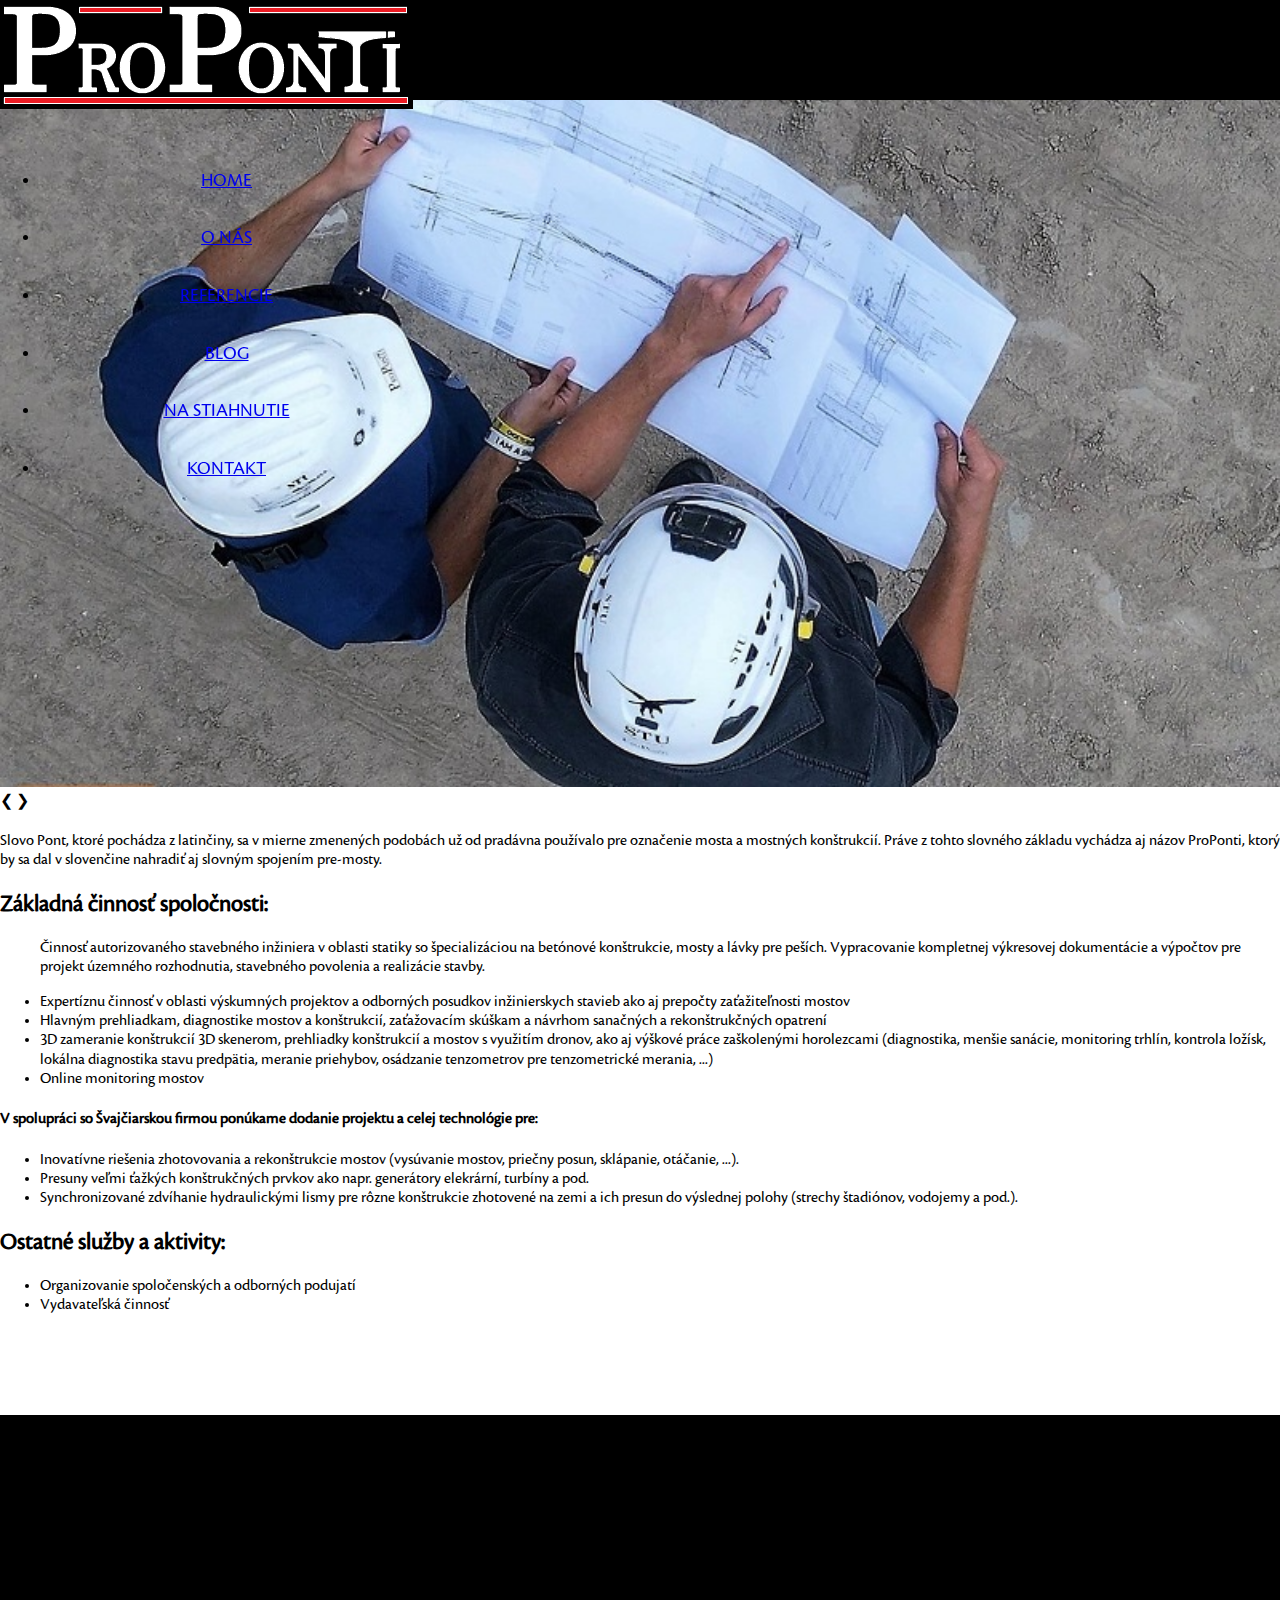
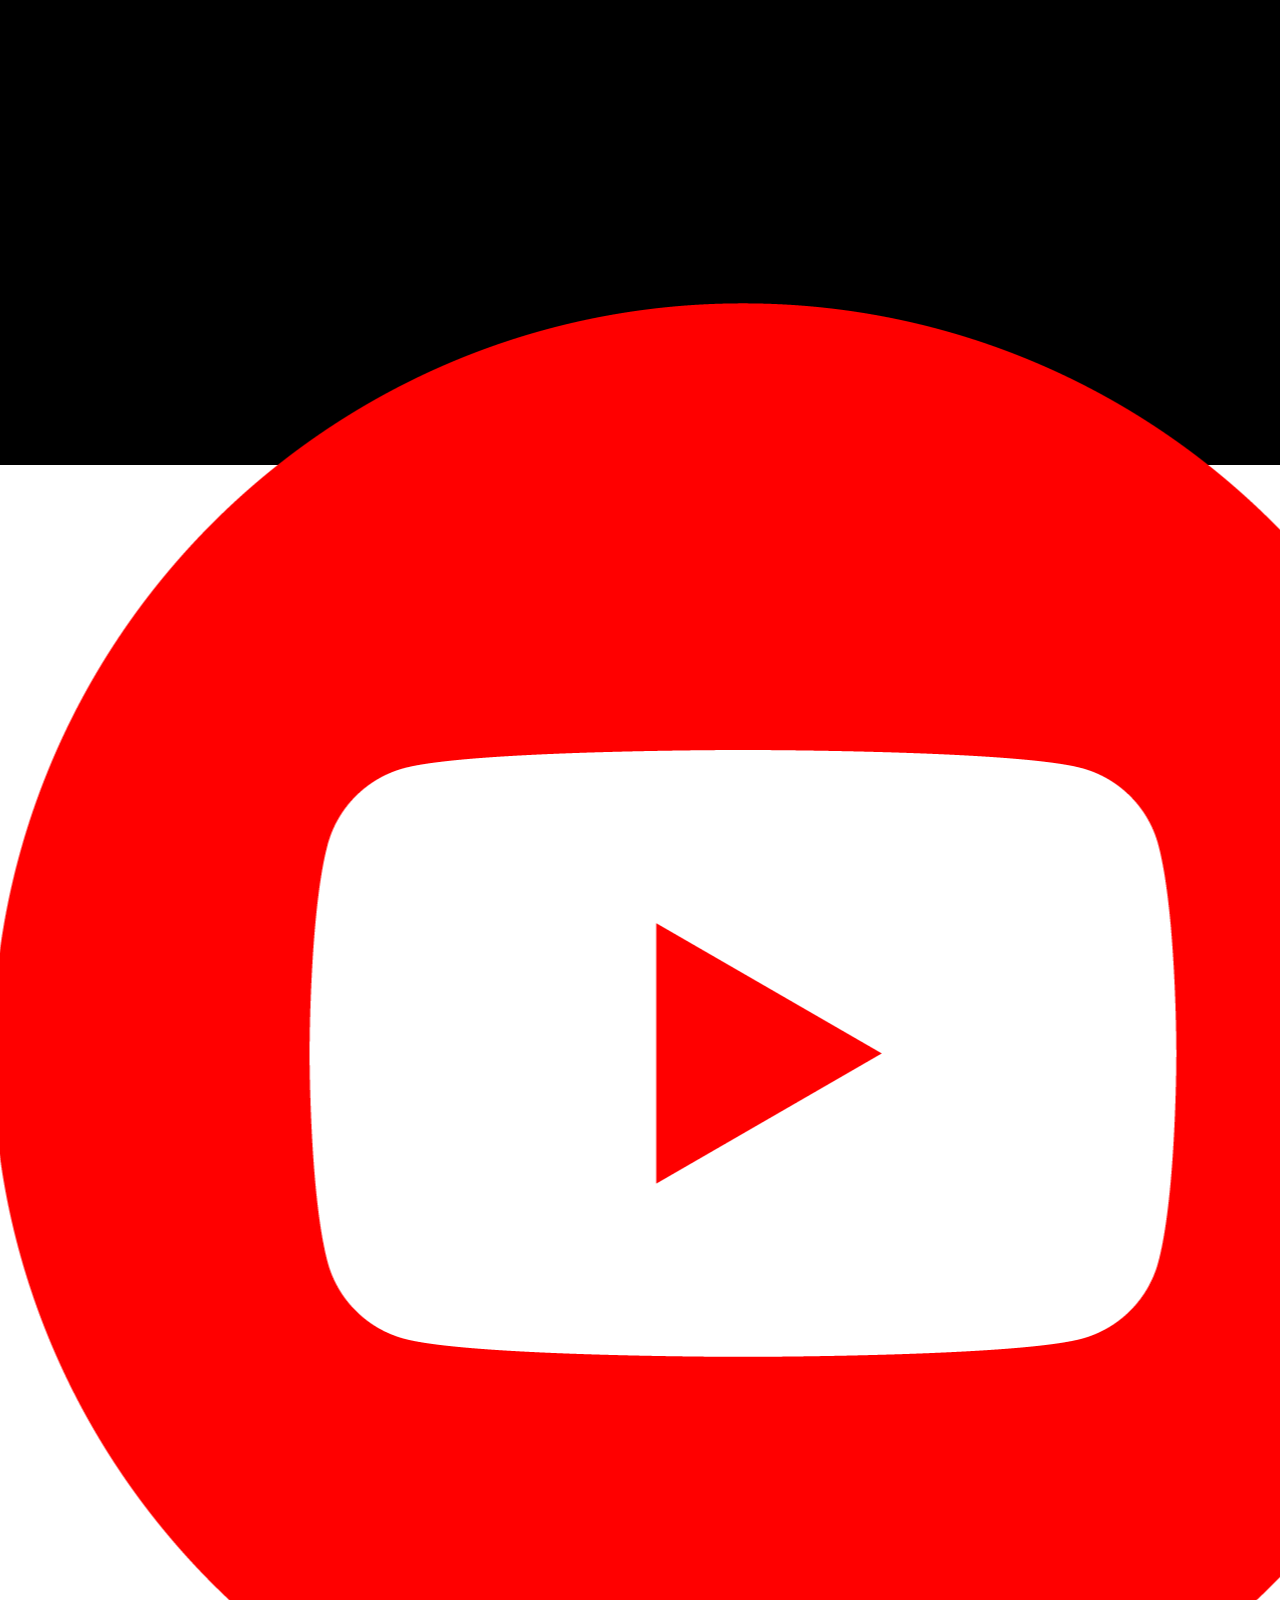
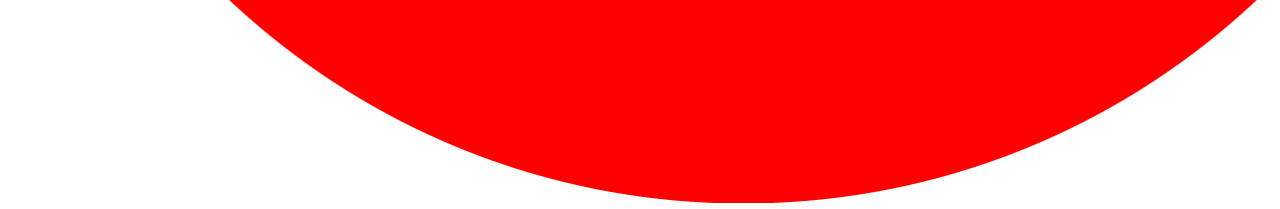
<file: ProPonti/index.html>
<!DOCTYPE html>
<html lang="sk">
<head>
    <meta charset="UTF-8">
    <meta name="viewport" content="width=device-width, initial-scale=1.0">
    <title>ProPonti</title>
    
   <link rel="stylesheet" type="text/css" href="css/general.css" />
   <link rel="stylesheet" type="text/css" href="css/header.css" />
   <link rel="stylesheet" type="text/css" href="css/footer.css" />
   <link rel="shortcut icon" type="image/x-icon" href="/ProPonti/Fotky/favicon.ico">
</head>

<header>
   <nav class="main-nav">
    <a href="index.html"><img src="../ProPonti/Fotky/LogoProPonti-reverse.png"></a>
    <ul class="menu container">
        <li><a href="index.html">HOME</a></li>
        <li><a href="O NÁS">O NÁS</a></li>
        <li><a href="Referencie.html">REFERENCIE</a></li>
        <li><a href="BLOG">BLOG</a></li>
        <li><a href="Na stiahnutie.html">NA STIAHNUTIE</a></li>
        <li><a href="Kontakt.html">KONTAKT</a></li>
        </ul>
</nav>
</header>




<main>
<body>
    
<!-- Slideshow container -->
<div class="slideshow-container">

    <!-- Full-width images with number and caption text -->
    <div class="mySlides fade">
      <img src="/ProPonti/Fotky/Slideshow/proponti_vykres_mosta.jpeg" style="width:100%">
    </div>
  
    <div class="mySlides fade">
      <img src="/ProPonti/Fotky/Slideshow/most_topolcany.jpg" style="width:100%">
      <div class="text"><a>Lávka pre peších a cyklistov - Topoľčany</a></div>    
    </div>
  
    <div class="mySlides fade">
      <img src="/ProPonti/Fotky/Slideshow/most_viz_1.jpg" style="width:100%">
      <div class="text"><a>Lávka pre peších a cyklistov - Topoľčany - vizualizácia</a></div>
    </div>

    <div class="mySlides fade">
        <img src="/ProPonti/Fotky/Slideshow/most_vrable.jpeg" style="width:100%">
        <div class="text"><a>Lávka pre peších a cyklistov - Vráble</a></div>
      </div>

      <div class="mySlides fade">
        <img src="/ProPonti/Fotky/Slideshow/vrable.jpg" style="width:100%">
        <div class="text"><a>Lávka pre peších a cyklistov - Vráble - vizualizácia</a></div>
      </div>
  
      <div class="mySlides fade">
        <div class="numbertext">4 / 4</div>
        <img src="/ProPonti/Fotky/Slideshow/mosty_motorky.jpg" style="width:100%">
      </div>

      <div class="mySlides fade">
        <div class="numbertext">4 / 4</div>
        <img src="/ProPonti/Fotky/Slideshow/bailey_bridge_kunov.jpg" style="width:100%">
        <div class="text"><a>Bailey bridge - Kunov</a></div>
      </div>


    <!-- Next and previous buttons -->
    <a class="prev" onclick="plusSlides(-1)">&#10094;</a>
    <a class="next" onclick="plusSlides(1)">&#10095;</a>
  </div>
  <br>
  
  <!-- The dots/circles -->
  <div style="text-align:center">
    <span class="dot" onclick="currentSlide(1)"></span>
    <span class="dot" onclick="currentSlide(2)"></span>
    <span class="dot" onclick="currentSlide(3)"></span>
    <span class="dot" onclick="currentSlide(4)"></span>
    <span class="dot" onclick="currentSlide(5)"></span>
    <span class="dot" onclick="currentSlide(6)"></span>
    <span class="dot" onclick="currentSlide(7)"></span>
  </div>

    Slovo <strong>Pont</strong>, ktoré pochádza z latinčiny, sa v mierne zmenených podobách už od pradávna používalo pre označenie mosta a mostných konštrukcií. 
    Práve z tohto slovného základu vychádza aj názov <strong>ProPonti</strong>, ktorý by sa dal v slovenčine nahradiť aj slovným spojením pre-mosty. 


    
    <h2>Základná činnosť spoločnosti:</h2>
    <ul>
        Činnosť autorizovaného stavebného inžiniera v oblasti statiky so špecializáciou na betónové konštrukcie, mosty a lávky pre peších. Vypracovanie kompletnej výkresovej dokumentácie 
        a výpočtov pre projekt územného rozhodnutia, stavebného povolenia a realizácie stavby.
    </ul>
    <ul>
        <li>Expertíznu činnosť v oblasti výskumných projektov a odborných posudkov inžinierskych stavieb ako aj prepočty zaťažiteľnosti mostov</li>
        <li>Hlavným prehliadkam, diagnostike mostov a konštrukcií, zaťažovacím skúškam a návrhom sanačných a rekonštrukčných opatrení</li>
        <li>3D zameranie konštrukcií 3D skenerom, prehliadky konštrukcií a mostov s využitím dronov, ako aj výškové práce zaškolenými horolezcami (diagnostika, menšie sanácie,
        monitoring trhlín, kontrola ložísk, lokálna diagnostika stavu predpätia, meranie priehybov, osádzanie tenzometrov pre tenzometrické merania, ...)</li>
        <li>Online monitoring mostov</li>
    </ul>
    
    <h4>V spolupráci so Švajčiarskou firmou ponúkame dodanie projektu a celej technológie pre:</h4>
    <ul>
        <li>Inovatívne riešenia zhotovovania a rekonštrukcie mostov (vysúvanie mostov, priečny posun, sklápanie, otáčanie, ...).</li>
        <li>Presuny veľmi ťažkých konštrukčných prvkov ako napr. generátory elekrární, turbíny a pod.</li>
        <li>Synchronizované zdvíhanie hydraulickými lismy pre rôzne konštrukcie zhotovené na zemi a ich presun do výslednej polohy (strechy štadiónov, vodojemy a pod.).</li>
    </ul>

    <h2>Ostatné služby a aktivity:</h2>
    <ul>
    <li>Organizovanie spoločenských a odborných podujatí</li>
    <li>Vydavateľská činnosť</li>
</ul>
</main>


<footer>
    <div class="main-footer">
        <p>SLEDUJTE NÁS:</p>
        <a href="https://www.facebook.com/ProPonti/"><img src="../ProPonti/Fotky/Kontakt_Logá/fb.png"></a>
        <a href="https://sk.linkedin.com/in/peter-paulik-8307629"><img src="../ProPonti/Fotky/Kontakt_Logá/LinkedIN.png"></a>   
        <a href="https://www.youtube.com/user/perpatres1/videos"><img src="../ProPonti/Fotky/Kontakt_Logá/Youtube.png"></a>
        <a href="https://blog.sme.sk/peterpaulik"><img src="../ProPonti/Fotky/Kontakt_Logá/sme.blog.png"></a>
        <a href="http://www.fib-sk.sk/clenovia"><img src="../ProPonti/Fotky/Kontakt_Logá/logo_green.png"></a>
        </div>

    <div class="main-text">   
        <a> ©PROPONTI - ALL RIGHTS RESERVED</a>
        </div>
    </footer>
    <script type="text/javascript" src="/ProPonti/animation.js"></script>
</body>
</html>
</file>
<file: ProPonti/css/general.css>
*,
*::before,
*::after {
    box-sizing: border-box;
    text-rendering: optimizeLegibility;
    -webkit-font-smoothing: antialiased;
    font-kerning: auto;

}



@font-face {
    font-family: 'Cronos';
    src: url('/ProPonti/Cronos-Pro_12459.ttf') format('truetype');
   
  }


html {
    font-size: 100%;
    line-height: 1.2;
    -webkit-text-size-adjust: 100%;
    --scroll-behavior: smooth;
    scroll-behavior: smooth;
    scroll-padding-top: 10rem;
    margin: 0 auto ;
    max-width: 100vw 50ch;
    

}

body {
    color: rgb(0, 0, 0);
    font-family: cronos, sans-serif;
    font-style: normal;
    font-weight: 300;
    background: rgb(255, 255, 255);
    margin: 0;
    max-width: 100vw;

}


#backToTopBtn {
    display: none;
    position: fixed;
    bottom: 20px;
    right: 20px;
    background-color: #383838;
    color: #fff;
    border: none;
    border-radius: 5px;
    padding: 10px;
    cursor: pointer;
    z-index: 15;
  }
</file>
<file: ProPonti/css/header.css>
header {
    height: 100px;
    width: 100vw;
    background-color: rgb(0, 0, 0);
    background-repeat: no-repeat;
    background-position: 45% 50%;
    background-size: cover;
    position: fixed;
    display: flex;
    text-align: center;
    left: 0px;
    top: 0%; 
    font-size: 1.2rem;
    line-height: 3;
    z-index: 2;
}

.nav {
    position: absolute;
    width: fit-content;
    left: 50%;
    top: 50%;
    transform: translateX(-50%) translateY(-50%);
    white-space: nowrap;
}

.menu-container {
    justify-content: center;
    align-items: center;
    list-style: none;
    padding: 0;
    margin: 0;
    display: flex;
    flex-direction: row;
    gap: 6vw;

}

.navigation {
    text-decoration: none;
    color: rgb(255, 255, 255);
    gap: 5rem;

}

.LOGO {

    width: 140px;
    position: absolute;
    left: 1vw;
    top: 50%;
    transform: translateY(-50%);
}  

.flags {
    display: flex;
    flex-direction: row;
    position: absolute;
    top: 50%;
    list-style: none;
    transform: translateY(-50%);
    right: 1vw;
    margin: 0;
    padding: 0;
    float: right;
    height: fit-content;
    gap: 10px;
  }


  .menu-toggle {
    display: none;
  }
  

  .bar {
    display: block;
    width: 25px;
    height: 3px;
    background-color: #ffffff;
    margin: 5px 0;
  }


  @media screen and (max-width: 1250px) {
    .menu-toggle {
      display: block;
      position: absolute;
      left: 50%;
      top: 50%;
      transform: translateX(-50%) translateY(-50%);
    }

  
    #dropdown-menu {
      display: none;
      flex-direction: column;
      width: 100vw;
      position: absolute;
      top: 50px;
      left: 0;
      transform: translateX(-50%);
      background-color: #000000;

    }
  
    #dropdown-menu.show {
      display: flex;
    }
  
    #dropdown-menu li {
      text-align: center;
      padding: 10px;
      border-bottom: 1px solid #ffffff;


    }
    .show {
      width: 100vw;
    }

   
  }


  @media screen and (max-width: 370px) {
    .nav {
      left: 65%;

    }

    #dropdown-menu {
      display: none;
      flex-direction: column;
      width: 100vw;
      position: absolute;
      top: 60px;
      left: -15vw;
      
      background-color: #000000;

    }

  }
</file>
<file: ProPonti/css/footer.css>
footer {
    height: 650px;
    width: 100vw;
    background-color: rgb(0, 0, 0);
    background-repeat: no-repeat;
    background-position: 45% 50%;
    background-size: cover;
    position: relative;
    bottom: 0%;
    z-index: 2;
    margin-top: 100px;
    
}

.main-footer {
    width: fit-content;
    position: absolute;
    left: 50%;
    top: 75%;
    transform: translateX(-50%);
    display: flex;
    flex-direction: row;
    z-index: 1;
    color: rgb(255, 255, 255);
    height: 100px;
}


.footer {
    position: absolute;
    left: 50%;
    top: 50%;
    transform: translateX(-50%) translateY(-50%);
    width: fit-content;
    white-space: nowrap;

}

.follow {
    position: absolute;
    left: 50%;
    transform: translateY(-50%) translateX(-50%);
    margin: 0;
    width: fit-content;
    vertical-align: middle;
    text-align: left;
    text-decoration: none;
    font-size: 1.5rem;
    white-space: nowrap;


}

.quote {
    width: 100%;
    max-width: 750px;
    max-width: none;
    position: absolute;
    left: 50%;
    top: 3%;
    text-align: center;
    transform: translateX(-50%);
    color: rgb(255, 255, 255);
    max-width: none;
    font-size: 1.3rem;
    margin-right: 0px 100px 10px 0;
    white-space: nowrap;

}

.underline {
    text-decoration: underline;
    text-underline-offset: 15px;

}

@media screen and (max-width: 600px) {
    .quote {
        white-space: normal;
    }
    .underline {
    text-decoration: none;
    text-underline-offset: 15px;
    }



}

@media screen and (max-width: 500px) {
    .follow {
        white-space: nowrap;
    }

    

    .footer{
        text-align: center;
        justify-content: center;
    
     }

}


.footer-text{
    color: white;
    margin: 0;
    position: absolute;
    bottom: 0%;
    left: 50%;
    text-align: center;
    transform: translateX(-50%);
    font-size: 1.3rem;
    width: fit-content;
    white-space: nowrap;
}

.footer-text p {
    text-decoration: underline;
}
 
.socials {
    width: 40px;
    height: 40px;
    border-radius: 40px;
    margin: 0 5px 0px 0;

}

.footer-nav {
    position: absolute;
    top: 40%;
    left: 50%;
    display: grid;
    transform: translateX(-50%) translateY(-50%);
    color: white;
    text-decoration: none;
    font-size: 1.3rem;
    line-height: 2.5rem;
    white-space: nowrap;

}

.footer-nav {
    transition: all 0.3s ease-in-out;
}

.transition {
    text-decoration: none;
    color: white;
}

.transitioned {
    transform: translateX(-10px);
    color: #ff0000; /* Change to your desired color */
  }


  @media screen and (max-width: 355px) {


    .footer-text {
        white-space: normal;
    }

    .footer-text p {
        text-decoration: none;
        white-space: normal;
    }

    .footer {
        top: 30%;
    }

    .follow {
        top: -20%;
    }

    .footer-nav{
        top: 50%;
    }
}
</file>
